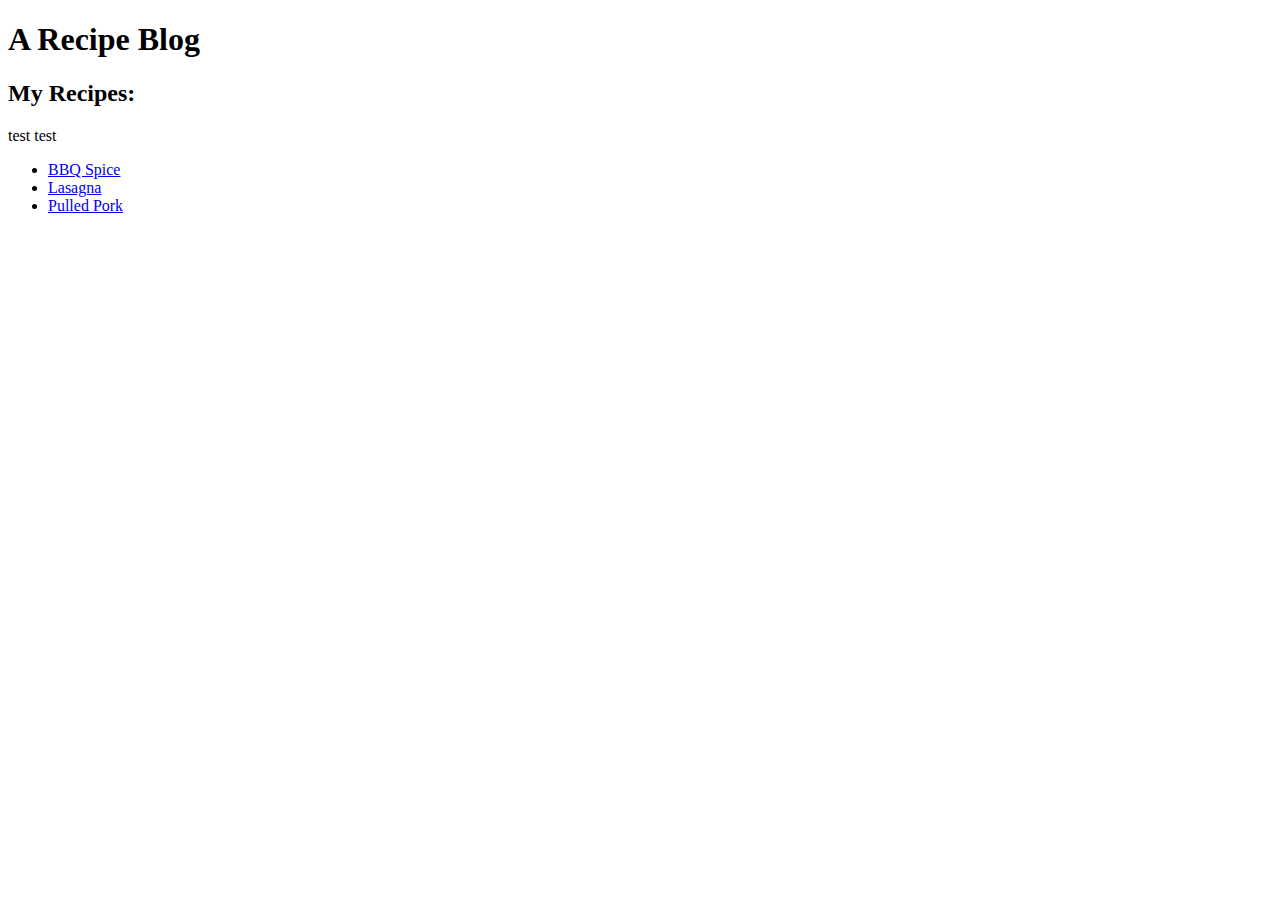
<file: index.html>
<!DOCTYPE html>
<html lang="en">
<head>
    <meta charset="UTF-8">
    <meta name="viewport" content="width=device-width, initial-scale=1.0">
    <link rel="style sheet" href="./styles.css">
    <title>A Recipe Website</title>
</head>
<body>
    <h1>A Recipe Blog</h1>

    <h2>
        My Recipes:
    </h2>

    <p>test test</p>

    <ul>
        <li><a href="./recipes/bbq-spice.html">BBQ Spice</a></li>
        <li><a href="./recipes/lasagna.html">Lasagna</a></li>
        <li><a href="./recipes/pulled-pork.html">Pulled Pork</a></li>
    </ul>
</body>
</html>
</file>
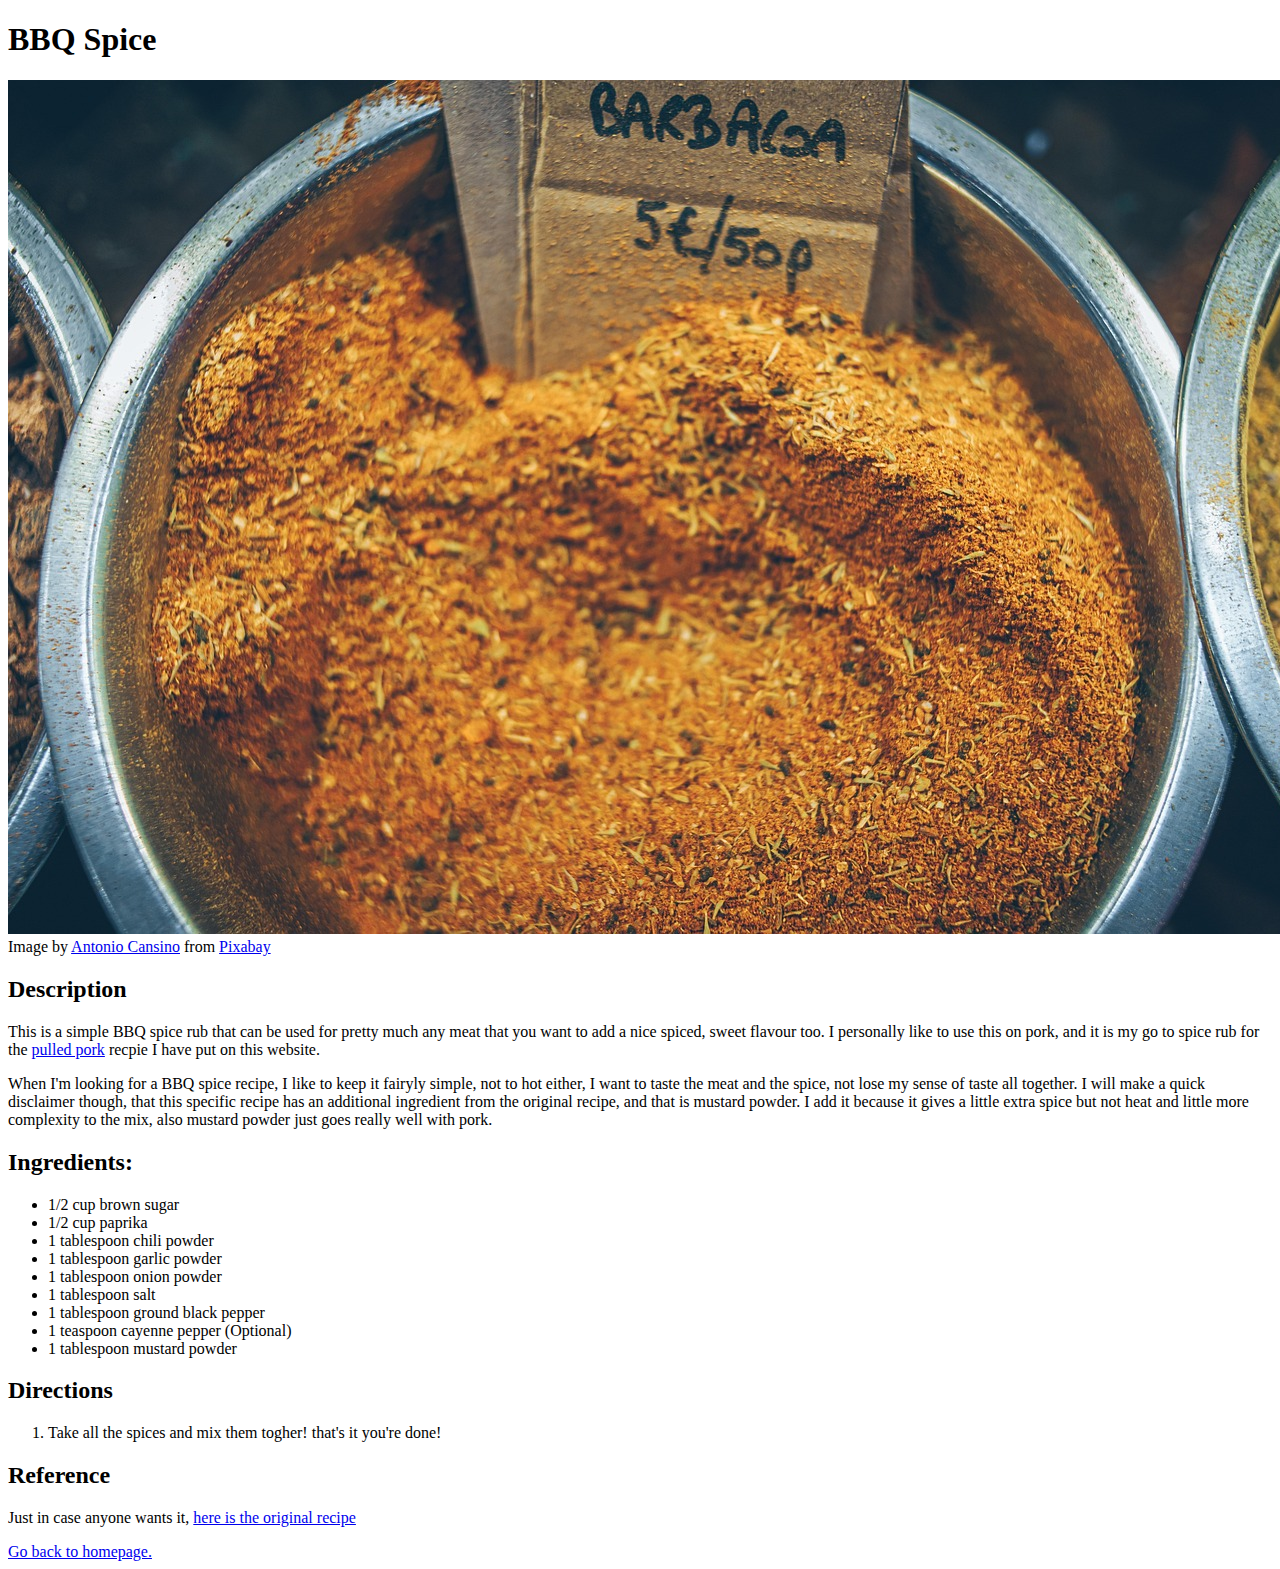
<file: recipes/bbq-spice.html>
<!DOCTYPE html>
<html lang="en">
<head>
    <meta charset="UTF-8">
    <meta name="viewport" content="width=device-width, initial-scale=1.0">
    <title>BBQ Spice</title>
    <link rel="style sheet" href="../styles.css">
</head>

<body>
    <h1>BBQ Spice</h1>

    <img src="../images/bbq-spice.jpg" alt="An image of bbq spice mixed in a bowl with a price tag" width=1280 height=854>
    <figcaption>Image by <a href="https://pixabay.com/users/antonio_cansino-6477209/?utm_source=link-attribution&utm_medium=referral&utm_campaign=image&utm_content=5301531" target="_blank" rel="noopener noreferrer">Antonio Cansino</a> from <a href="https://pixabay.com//?utm_source=link-attribution&utm_medium=referral&utm_campaign=image&utm_content=5301531" target="_blank" rel="noopener noreferrer">Pixabay</a></figcaption>

    <h2>Description</h2>

        <p>This is a simple BBQ spice rub that can be used for pretty much any meat that you want to add a nice spiced, sweet flavour too.
             I personally like to use this on pork, and it is my go to spice rub for the <a href="./pulled-pork.html">pulled pork</a> recpie I have put on this website.</p>

        <P>When I'm looking for a BBQ spice recipe, I like to keep it fairyly simple, not to hot either, I want to taste the meat and the spice, not lose my sense of taste all together.
             I will make a quick disclaimer though, that this specific recipe has an additional ingredient from the original recipe, and that is mustard powder.
             I add it because it gives a little extra spice but not heat and little more complexity to the mix, also mustard powder just goes really well with pork.</P>

    <h2>Ingredients:</h2>
        <ul>
            <li>1/2 cup brown sugar</li>
            <li>1/2 cup paprika</li>
            <li>1 tablespoon chili powder</li>
            <li>1 tablespoon garlic powder</li>
            <li>1 tablespoon onion powder</li>
            <li>1 tablespoon salt</li>
            <li>1 tablespoon ground black pepper</li>
            <li>1 teaspoon cayenne pepper (Optional)</li>
            <li>1 tablespoon mustard powder</li>
        </ul>

    <h2>Directions</h2>
        <ol>
            <li>Take all the spices and mix them togher! that's it you're done!</li>
        </ol>
    
        <h2>Reference</h2>
            <P>Just in case anyone wants it, <a href="https://www.allrecipes.com/recipe/229329/bbq-spice-rub/" target="_blank" rel="noopener noreferrer">here is the original recipe</a></P>
    
</body>

<footer>
    <a href="../index.html">Go back to homepage.</a>
</footer>
</html>
</file>
<file: styles.css>
h2 {
        color: orange;
    }

    p {
        color: aqua;
    }
</file>
